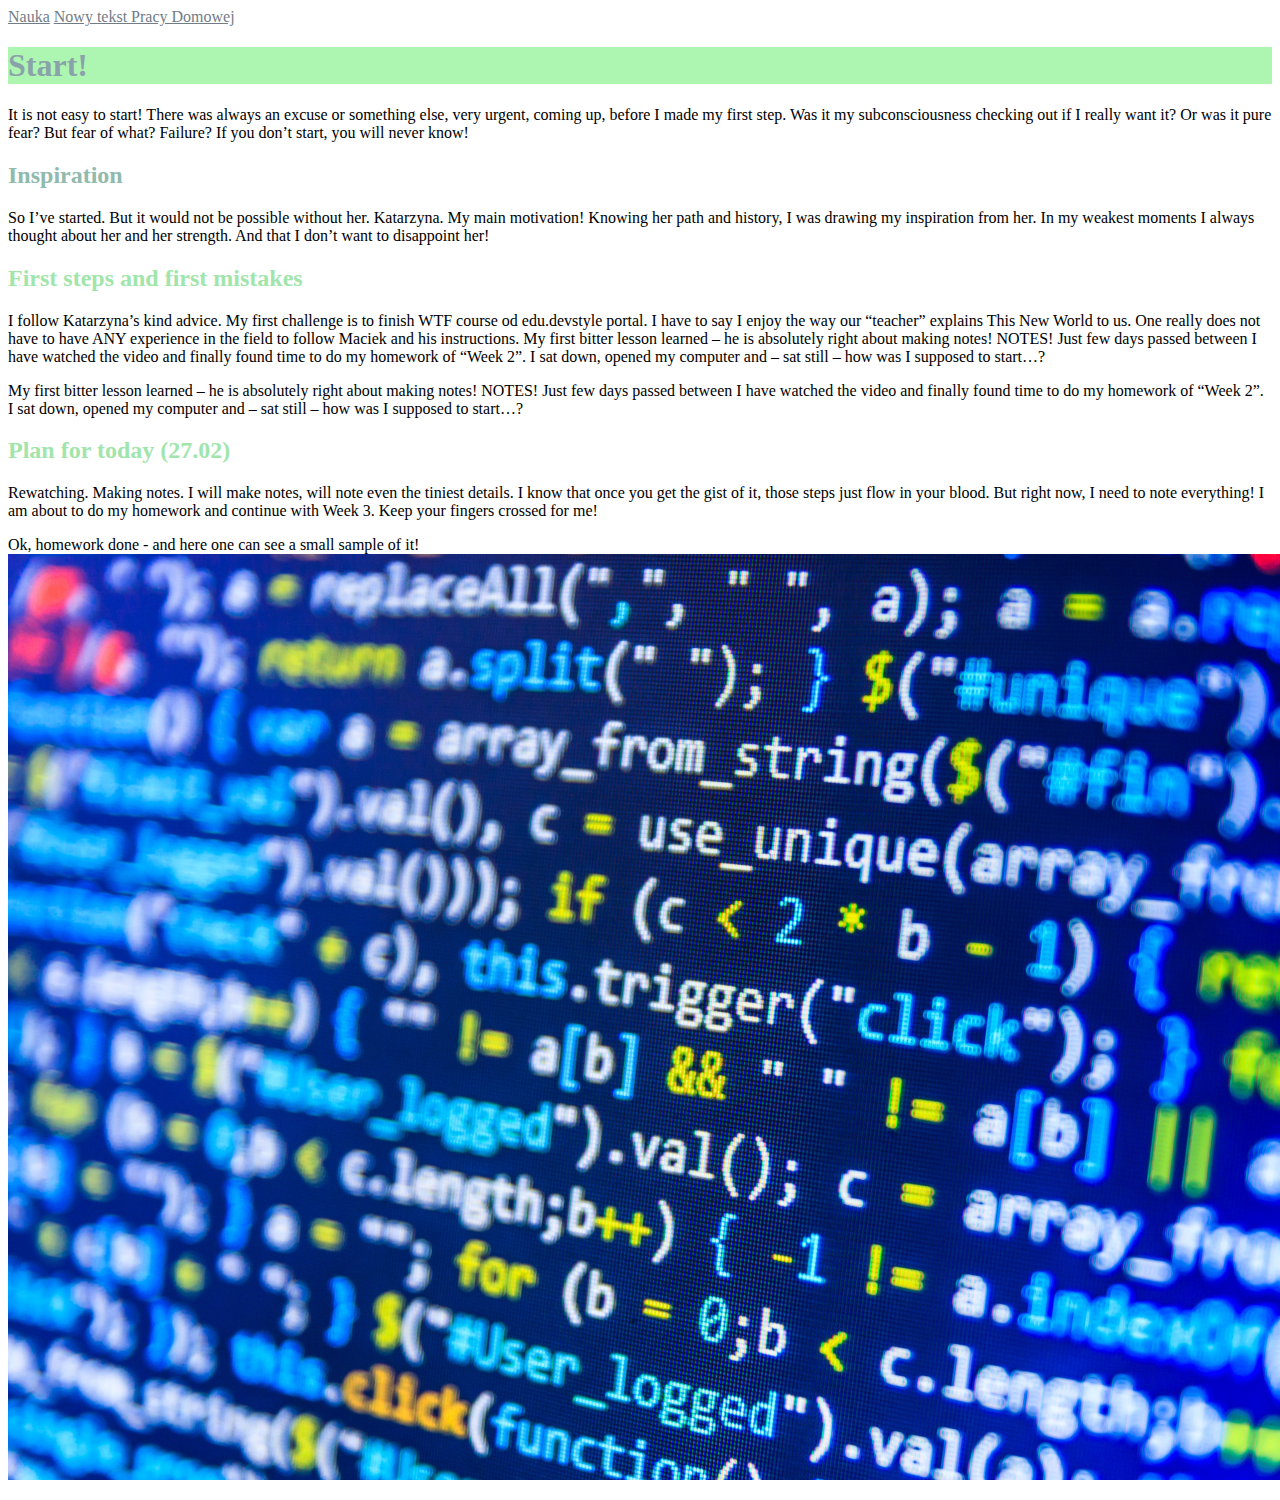
<file: index.html>
<!DOCTYPE html>
<html lang="en">

<head>
    <meta charset="UTF-8">
    <meta http-equiv="X-UA-Compatible" content="IE=edge">
    <meta name="viewport" content="width=device-width, initial-scale=1.0">
    <title>Document</title>
    <link href="style.css" rel="stylesheet" type="text/css">
</head>

<body>
    <header>
        <nav>
            <a href="nauka-html.html">Nauka</a>
            <a href="nowy-tekst.html">Nowy tekst Pracy Domowej</a>
        </nav>
    </header>
    <main>
        <section>
            <header id="top">
                <h1>Start!</h1>
            </header>
            It is not easy to start! There was always an excuse or something else, very urgent, coming up, before I made
            my first step. Was it my subconsciousness checking out if I really want it? Or was it pure fear? But fear of
            what? Failure? If you don’t start, you will never know!

        </section>
        <article>
            <h2 class="cambridge-blue-header">Inspiration</h2>
            So I’ve started. But it would not be possible without her. Katarzyna. My main motivation! Knowing her path
            and history, I was drawing my inspiration from her. In my weakest moments I always thought about her and her
            strength. And that I don’t want to disappoint her!
        </article>
        <article>
            <h2>First steps and first mistakes</h2>
            I follow Katarzyna’s kind advice. My first challenge is to finish WTF course od edu.devstyle portal. I have to
            say I enjoy the way our “teacher” explains This New World to us. One really does not have to have ANY
            experience in the field to follow Maciek and his instructions. My first bitter lesson learned – he is
            absolutely right about making notes! NOTES! Just few days passed between I have watched the video and
            finally found time to do my homework of “Week 2”. I sat down, opened my computer and – sat still – how was I
            supposed to start…?

            <p>
                My first bitter lesson learned – he is
                absolutely right about making notes! NOTES! Just few days passed between I have watched the video and
                finally found time to do my homework of “Week 2”. I sat down, opened my computer and – sat still – how
                was I supposed to start…?
            </p>
        </article>
        <article>
            <h2 class="hotpink-header">Plan for today (27.02)</h2>
            Rewatching. Making notes. I will make notes, will note even the tiniest details. I know that once you get
            the gist of it, those steps just flow in your blood. But right now, I need to note everything! I am about to
            do my homework and continue with Week 3. Keep your fingers crossed for me!
            <p>
                Ok, homework done - and here one can see a small sample of it!
                <img src="CodeCodePracaDomowa.jpg" alt="Tak wyobrazam sobie swoją pracę domową" />
            </p>
        </article>
    </main>
    <script src="main.js"></script>
</body>

</html>
</file>
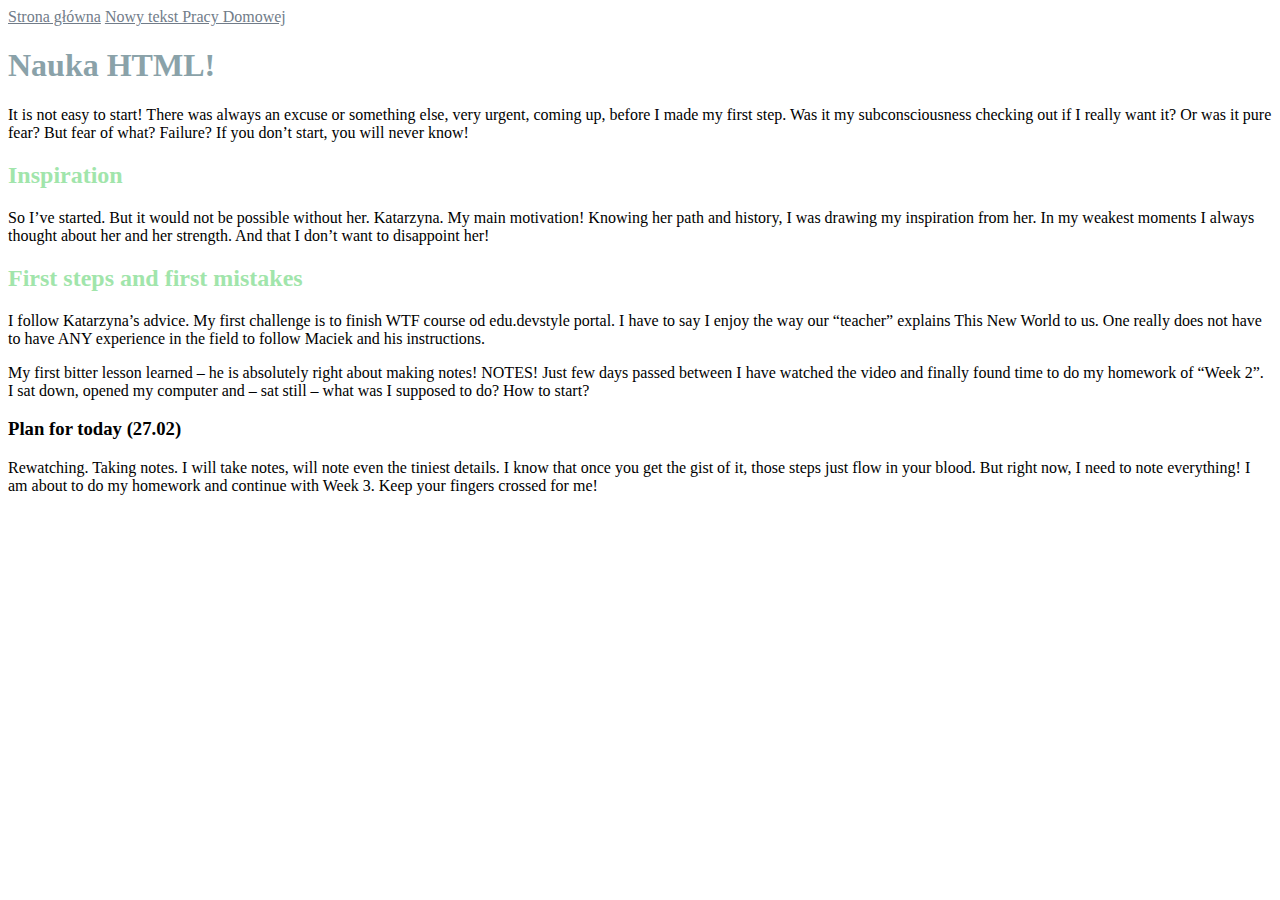
<file: nauka-html.html>
<!DOCTYPE html>
<html lang="en">

<head>
    <meta charset="UTF-8">
    <meta http-equiv="X-UA-Compatible" content="IE=edge">
    <meta name="viewport" content="width=device-width, initial-scale=1.0">
    <title>Document</title>
<link href="style.css" rel="stylesheet" type="text/css">
</head>

<body>
    <header>
        <nav>
            <a href="index.html">Strona główna</a>
            <a href="nowy-tekst.html">Nowy tekst Pracy Domowej</a>
        </nav>
    </header>
    <main>
        <section>
            <header>
                <h1>Nauka HTML!</h1>
            </header>

            It is not easy to start! There was always an excuse or something else, very urgent, coming up, before I made
            my first step. Was it my subconsciousness checking out if I really want it? Or was it pure fear? But fear of
            what? Failure? If you don’t start, you will never know!
        </section>
        <article>
            <h2>Inspiration</h2>

            So I’ve started. But it would not be possible without her. Katarzyna. My main motivation! Knowing her path
            and history, I was drawing my inspiration from her. In my weakest moments I always thought about her and her
            strength. And that I don’t want to disappoint her!
        </article>
        <article>
            <h2>First steps and first mistakes</h2>

            I follow Katarzyna’s advice. My first challenge is to finish WTF course od edu.devstyle portal. I have to
            say I enjoy the way our “teacher” explains This New World to us. One really does not have to have ANY experience
            in the field to follow Maciek and his instructions.

            <p> My first bitter lesson learned – he is absolutely right about
                making notes! NOTES! Just few days passed between I have watched the video and finally found time to do my
                homework of “Week 2”. I sat down, opened my computer and – sat still – what was I supposed to do? How to start? 
            </p>
        </article>
        <article>
            <h3>Plan for today (27.02)</h3>

            Rewatching. Taking notes. I will take notes, will note even the tiniest details. I know that once you get
            the gist of it, those steps just flow in your blood. But right now, I need to note everything! I am about to do my
            homework and continue with Week 3. Keep your fingers crossed for me!
        </article>
    </main>
</body>

</html>
</file>
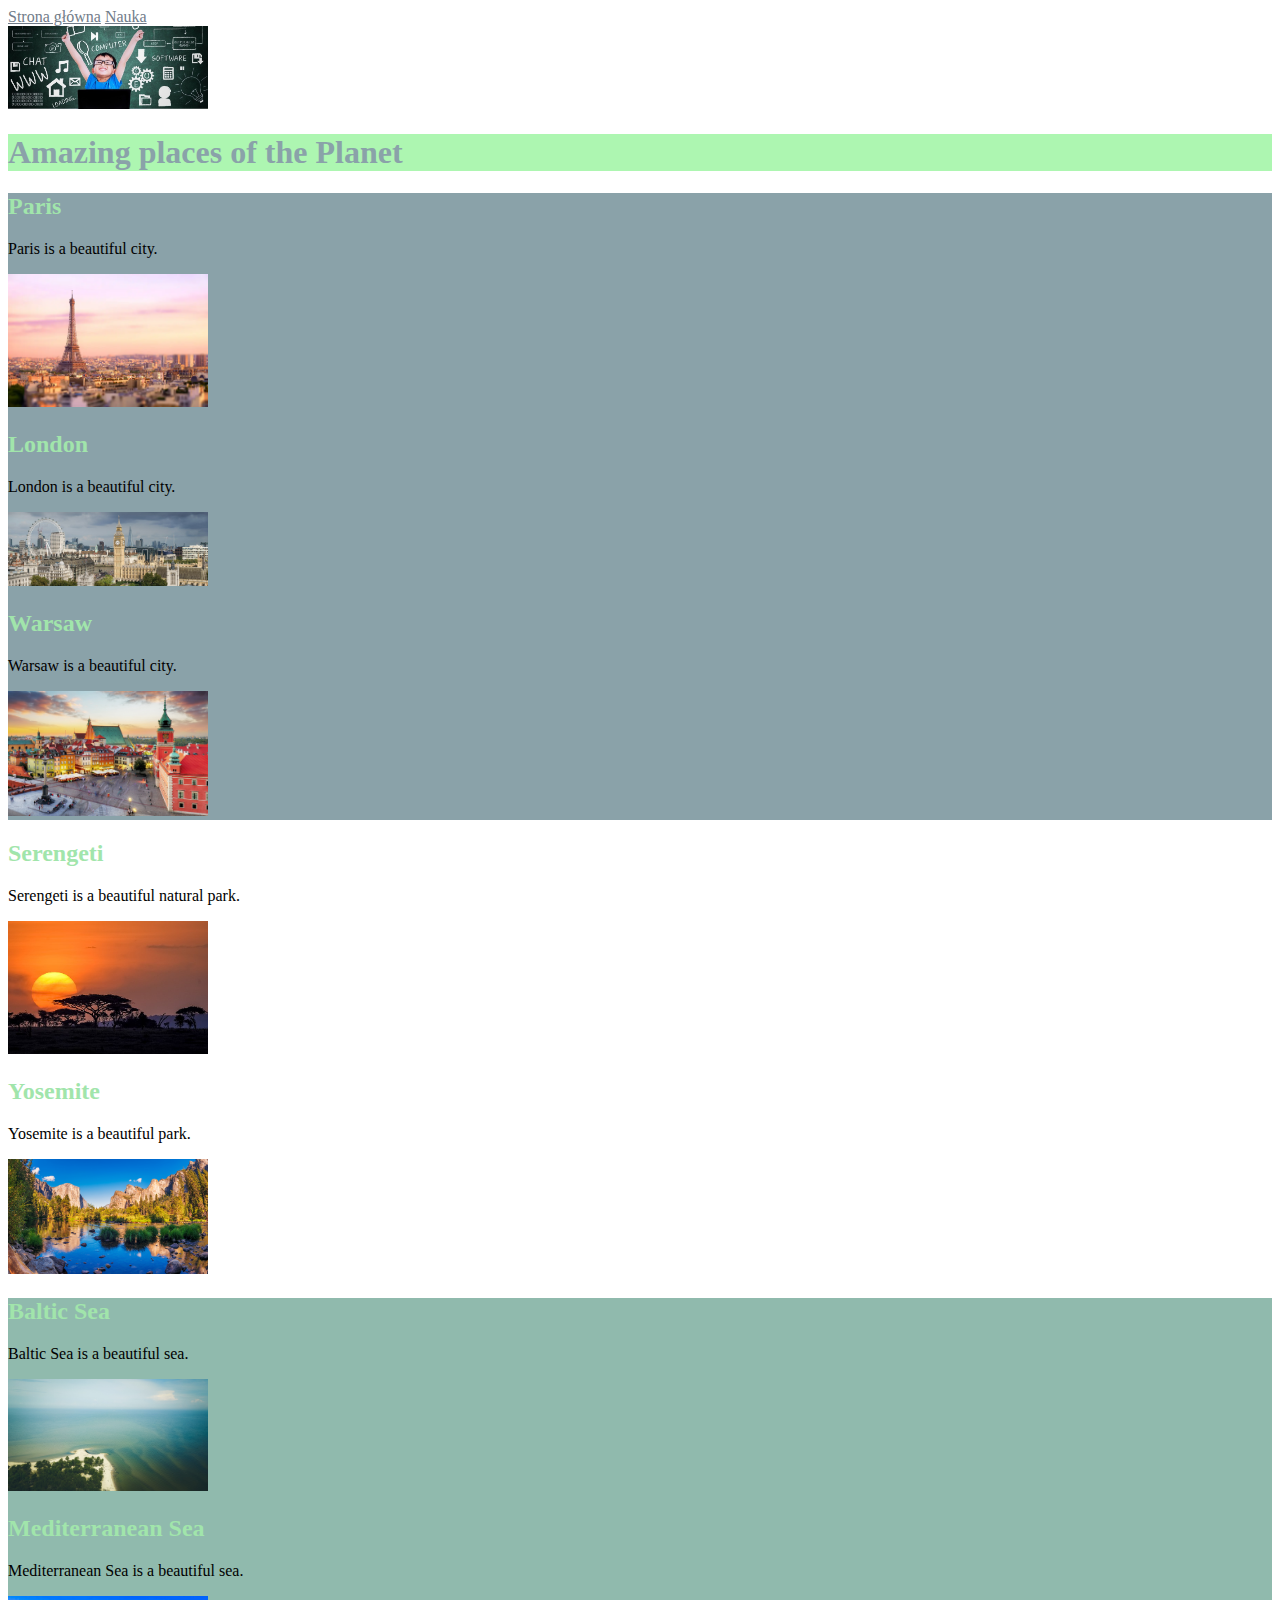
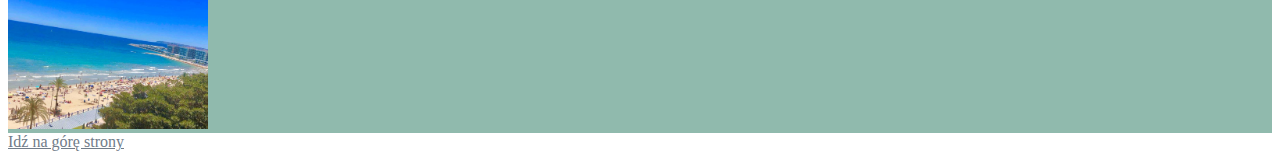
<file: nowy-tekst.html>
<!DOCTYPE html>
<html lang="en">

<head>
    <meta charset="UTF-8">
    <meta http-equiv="X-UA-Compatible" content="IE=edge">
    <meta name="viewport" content="width=device-width, initial-scale=1.0">
    <title>Document</title>
    <link href="style.css" rel="stylesheet" type="text/css">
</head>

<body>
    <header>
        <nav>
            <a href="index.html">Strona główna</a>
            <a href="nauka-html.html">Nauka</a>
        </nav>
    </header>
    <main>
        <img src="learning-to-code-feeling.jpg" alt="Szczęście na widok kodu" width="200" height="auto" />
    </main>
    <h1 id="top">Amazing places of the Planet</h1>
    <section class="city">
        <h2>Paris</h2>
        <p>Paris is a beautiful city.</p>
        <img src="paris.webp" alt="Paris on the picture" width="200" height="auto"/>
        <h2>London</h2>
        <p>London is a beautiful city.</p>
        <img src="london.jpg" alt="London is on the picture" width="200" height="auto"/>
        <h2>Warsaw</h2>
        <p>Warsaw is a beautiful city.</p>
        <img src="warsaw.jpg" alt="Warsaw is on the picture" width="200" height="auto"/>
    </section>
    <section class="natural park">
        <h2>Serengeti</h2>
        <p>Serengeti is a beautiful natural park.</p>
        <img src="serengeti.jpg" alt="Serengeti is on the picture" width="200" height="auto"/>
        <h2>Yosemite</h2>
        <p>Yosemite is a beautiful park.</p>
        <img src="yosemite.jpg" alt="Yosemite is on the picture" width="200" height="auto"/>
    </section>
    <section class="sea">
        <h2>Baltic Sea</h2>
        <p>Baltic Sea is a beautiful sea.</p>
        <img src="baltic-sea.jpg" alt="Baltic Sea is on the picture" width="200" height="auto"/>
        <h2>Mediterranean Sea</h2>
        <p>Mediterranean Sea is a beautiful sea.</p>
        <img src="mediterranean-sea.jpg" alt="Mediterranean sea is on the picture" width="200" height="auto"/>
    </section>

</body>
<footer>
    <nav>
        <a href="#top">Idź na górę strony</a>
    </nav>
</footer>

</html>
</file>
<file: style.css>
h1 {
    color: #8AA2A9;
}
h2 { 
    color: #A1E5AB;
}
.cambridge-blue-header {
    color: #90BAAD;
}
#top {
    background: #ADF6B1;
}
nav a {
    color: #717C89;
}
.city {
    background: #8AA2A9;
}
.sea {
    background: #90BAAD;
}
.natural-park {
    background: #A1E5AB;
}
</file>
